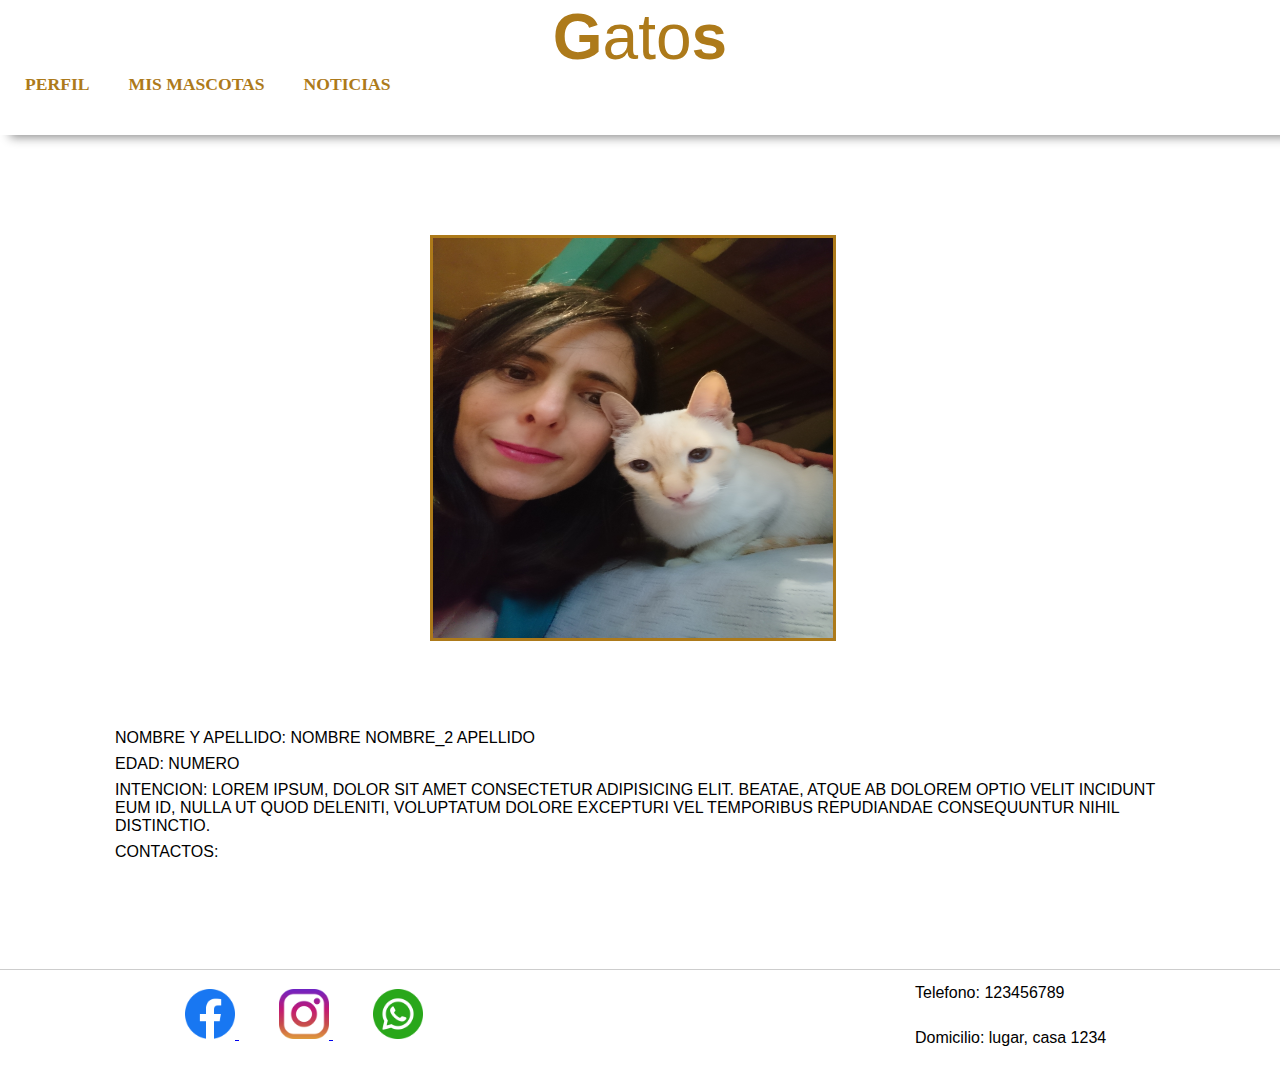
<file: index.html>
<!DOCTYPE html>
<html lang="es">
<head>
    <meta charset="UTF-8">
    <meta http-equiv="X-UA-Compatible" content="IE=edge">
    <meta name="viewport" content="width=device-width, initial-scale=1.0">
    <link rel="stylesheet" href="style.css">
    <title>Gatos</title>
</head>
<body>
    <header>
        <div class="logo">
            <h1 class="primera-letra">G</h1><p class="texto">ato</p><h2 class="ultima-letra">s</h2>
        </div>
        
        <nav>
            <ul>
                <a href="index.html">Perfil</a>
                <a href="mis_mascotas.html">Mis  Mascotas</a>
                <a href="noticias.html">Noticias</a>
            </ul>
        </nav>
    </header>

    <main>
        <img src="imagenes/foto-perfil.jpg.JPG" class="foto" name="foto perfil">
        <div class="descripcion">
            <p>Nombre y Apellido: nombre nombre_2 apellido</p>
            <p>Edad: numero</p>
            <p>
                Intencion: Lorem ipsum, dolor sit amet consectetur adipisicing elit. 
                Beatae, atque ab dolorem optio velit incidunt eum id, nulla ut quod deleniti, voluptatum dolore excepturi vel temporibus repudiandae consequuntur nihil distinctio.
            </p>
            <p>
                Contactos: 
            </p>
        </div>
    </main>

    <footer>
        <div class="redes_soc">

            <a href="#" class="facebook" name="Facebook">
                <img src="iconos/facebook.png" alt="">
            </a>
            <a href="#" class="instagram" name="Instagram">
                <img src="iconos/instagram.png" alt="">
            </a>
            <a href="#" class="whatsapp" name="whatsapp">
                <img src="iconos/whatsapp.png" alt="">
            </a>
        </div>
        <div class="info">
            <p>Telefono: 123456789</p>
            <p>Domicilio: lugar, casa 1234</p>
        </div>
    </footer>
</body>
</html>
</file>
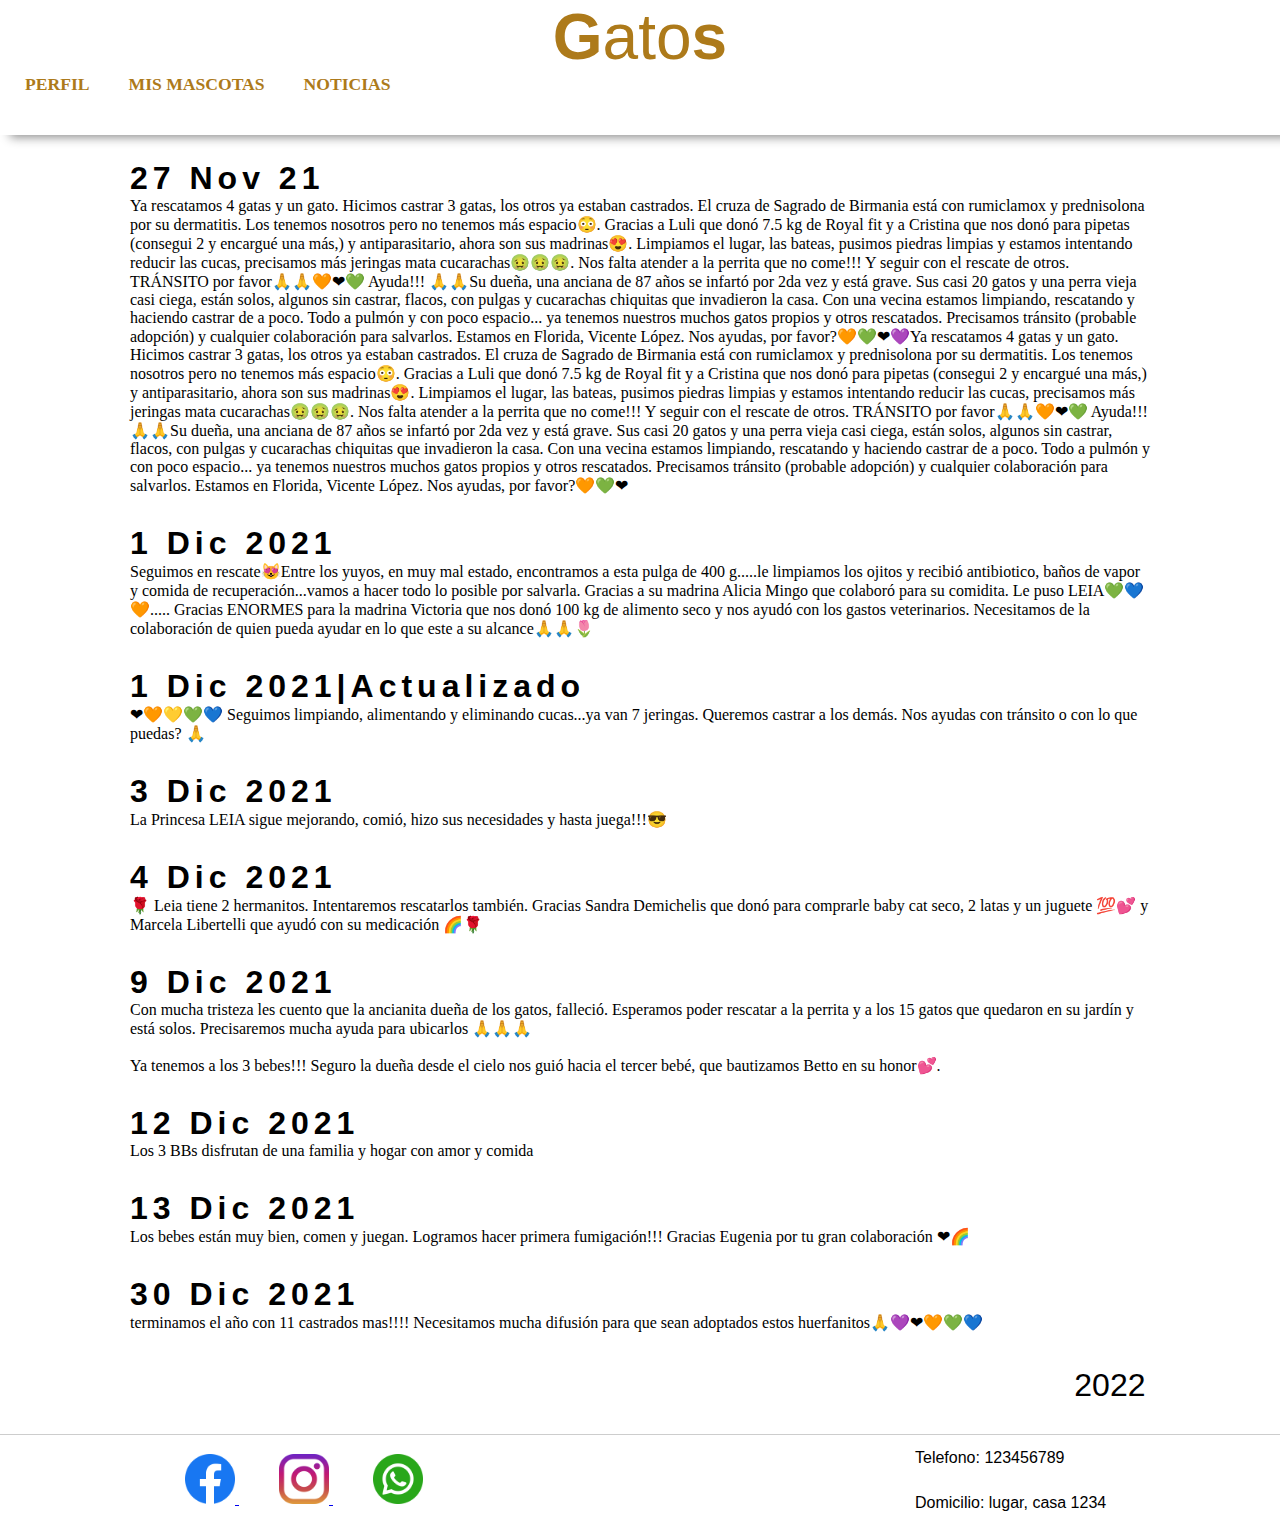
<file: noticias.html>
<!DOCTYPE html>
<html lang="es">
<head>
    <meta charset="UTF-8">
    <meta http-equiv="X-UA-Compatible" content="IE=edge">
    <meta name="viewport" content="width=device-width, initial-scale=1.0">
    <link rel="stylesheet" href="style.css">
    <link rel="stylesheet" href="noticias_style.css">
    <title>Gatos</title>
</head>
<body>
    <header>
        <div class="logo">
            <h1 class="primera-letra">G</h1><p class="texto">ato</p><h2 class="ultima-letra">s</h2>
        </div>
        
        <nav>
            <ul>
                <a href="index.html">Perfil</a>
                <a href="mis_mascotas.html">Mis Mascotas</a>
                <a href="#">Noticias</a>
            </ul>
        </nav>
    </header>
    <main class="cuerpo">
        <div class="noti">
            <h1>27 Nov 21</h1>
            <p>
                Ya rescatamos 4 gatas y un gato. Hicimos castrar 3 gatas, los otros ya estaban castrados. El cruza de Sagrado de Birmania está con rumiclamox y prednisolona por su dermatitis. Los tenemos nosotros pero no tenemos más espacio😳. Gracias a Luli que donó 7.5 kg de Royal fit y a Cristina que nos donó para pipetas (consegui 2 y encargué una más,) y antiparasitario, ahora son sus madrinas😍. Limpiamos el lugar, las bateas, pusimos piedras limpias y estamos intentando reducir las cucas, precisamos más jeringas mata cucarachas🤢🤢🤢. Nos falta atender a la perrita que no come!!! Y seguir con el rescate de otros. TRÁNSITO por favor🙏🙏🧡❤💚
                Ayuda!!! 🙏🙏Su dueña, una anciana de 87 años se infartó por 2da vez y está grave. Sus casi 20 gatos y una perra vieja casi ciega, están solos, algunos sin castrar, flacos, con pulgas y cucarachas chiquitas que invadieron la casa. Con una vecina estamos limpiando, rescatando y haciendo castrar de a poco. Todo a pulmón y con poco espacio... ya tenemos nuestros muchos gatos propios y otros rescatados. Precisamos tránsito (probable adopción) y cualquier colaboración para salvarlos. Estamos en Florida, Vicente López. Nos ayudas, por favor?🧡💚❤💜Ya rescatamos 4 gatas y un gato. Hicimos castrar 3 gatas, los otros ya estaban castrados. El cruza de Sagrado de Birmania está con rumiclamox y prednisolona por su dermatitis. Los tenemos nosotros pero no tenemos más espacio😳. Gracias a Luli que donó 7.5 kg de Royal fit y a Cristina que nos donó para pipetas (consegui 2 y encargué una más,) y antiparasitario, ahora son sus madrinas😍. Limpiamos el lugar, las bateas, pusimos piedras limpias y estamos intentando reducir las cucas, precisamos más jeringas mata cucarachas🤢🤢🤢. Nos falta atender a la perrita que no come!!! Y seguir con el rescate de otros. TRÁNSITO por favor🙏🙏🧡❤💚
                Ayuda!!! 🙏🙏Su dueña, una anciana de 87 años se infartó por 2da vez y está grave. Sus casi 20 gatos y una perra vieja casi ciega, están solos, algunos sin castrar, flacos, con pulgas y cucarachas chiquitas que invadieron la casa. Con una vecina estamos limpiando, rescatando y haciendo castrar de a poco. Todo a pulmón y con poco espacio... ya tenemos nuestros muchos gatos propios y otros rescatados. Precisamos tránsito (probable adopción) y cualquier colaboración para salvarlos. Estamos en Florida, Vicente López. Nos ayudas, por favor?🧡💚❤
            </p>
        </div>
        <div class="noti">
            <h1>1 Dic 2021</h1>
            <p>
                Seguimos en rescate😻Entre los yuyos, en muy mal estado, encontramos a esta pulga de 400 g.....le limpiamos los ojitos y recibió antibiotico, baños de vapor y comida de recuperación...vamos a hacer todo lo posible por salvarla. Gracias a su madrina Alicia Mingo que colaboró para su comidita. Le puso LEIA💚💙🧡.....
                Gracias ENORMES para la madrina Victoria que nos donó 100 kg de alimento seco y nos ayudó con los gastos veterinarios.
                Necesitamos de la colaboración de quien pueda ayudar en lo que este a su alcance🙏🙏🌷
            </p>
        </div>
        <div class="noti">
            <h1>1 Dic 2021|Actualizado</h1>
            <p>
                ❤🧡💛💚💙
                Seguimos limpiando, alimentando y eliminando cucas...ya van 7 jeringas. Queremos castrar a los demás. Nos ayudas con tránsito o con lo que puedas? 🙏
            </p>
        </div>
        <div class="noti">
            <h1>3 Dic 2021</h1>
            <p>
                La Princesa LEIA sigue mejorando, comió, hizo sus necesidades y hasta juega!!!😎
            </p>
        </div>
        <div class="noti">
            <h1>4 Dic 2021</h1>
            <p>
                🌹
                Leia tiene 2 hermanitos. Intentaremos rescatarlos también.
                Gracias Sandra Demichelis que donó para comprarle baby cat seco, 2 latas y un juguete 💯💕 y Marcela Libertelli que ayudó con su medicación 🌈🌹
            </p>
        </div>
        <div class="noti">
            <h1>9 Dic 2021</h1>
            <p>
                Con mucha tristeza les cuento que la ancianita dueña de los gatos, falleció.
                Esperamos poder rescatar a la perrita y a los 15 gatos que quedaron en su jardín y está solos. Precisaremos mucha ayuda para ubicarlos 🙏🙏🙏
            </br></br>
            Ya tenemos a los 3 bebes!!! Seguro la dueña desde el cielo nos guió hacia el tercer bebé, que bautizamos Betto en su honor💕.
        </p>
    </div>
    <div class="noti">
        <h1>12 Dic 2021</h1>
        <p>
            Los 3 BBs disfrutan de una familia y hogar con amor y comida
        </p>
    </div>
    <div class="noti">
            <h1>13 Dic 2021</h1>
            <p>
                Los bebes están muy bien, comen y juegan. Logramos hacer primera fumigación!!! Gracias Eugenia por tu gran colaboración ❤🌈
            </p>
        </div>
        <div class="noti">
            <h1>30 Dic 2021</h1>
            <p>
                terminamos el año con 11 castrados mas!!!! Necesitamos mucha difusión para que sean adoptados estos huerfanitos🙏💜❤🧡💚💙
            </p>
        </div>
        
        <div class="sigui">
            <a href="noticias_2.html">2022</a>
        </div>

    </main>

    <footer>
        <div class="redes_soc">

            <a href="#" class="facebook" name="Facebook">
                <img src="iconos/facebook.png" alt="">
            </a>
            <a href="#" class="instagram" name="Instagram">
                <img src="iconos/instagram.png" alt="">
            </a>
            <a href="#" class="whatsapp" name="whatsapp">
                <img src="iconos/whatsapp.png" alt="">
            </a>
        </div>
        <div class="info">
            <p>Telefono: 123456789</p>
            <p>Domicilio: lugar, casa 1234</p>
        </div>
    </footer>

</body>

</html>
</file>
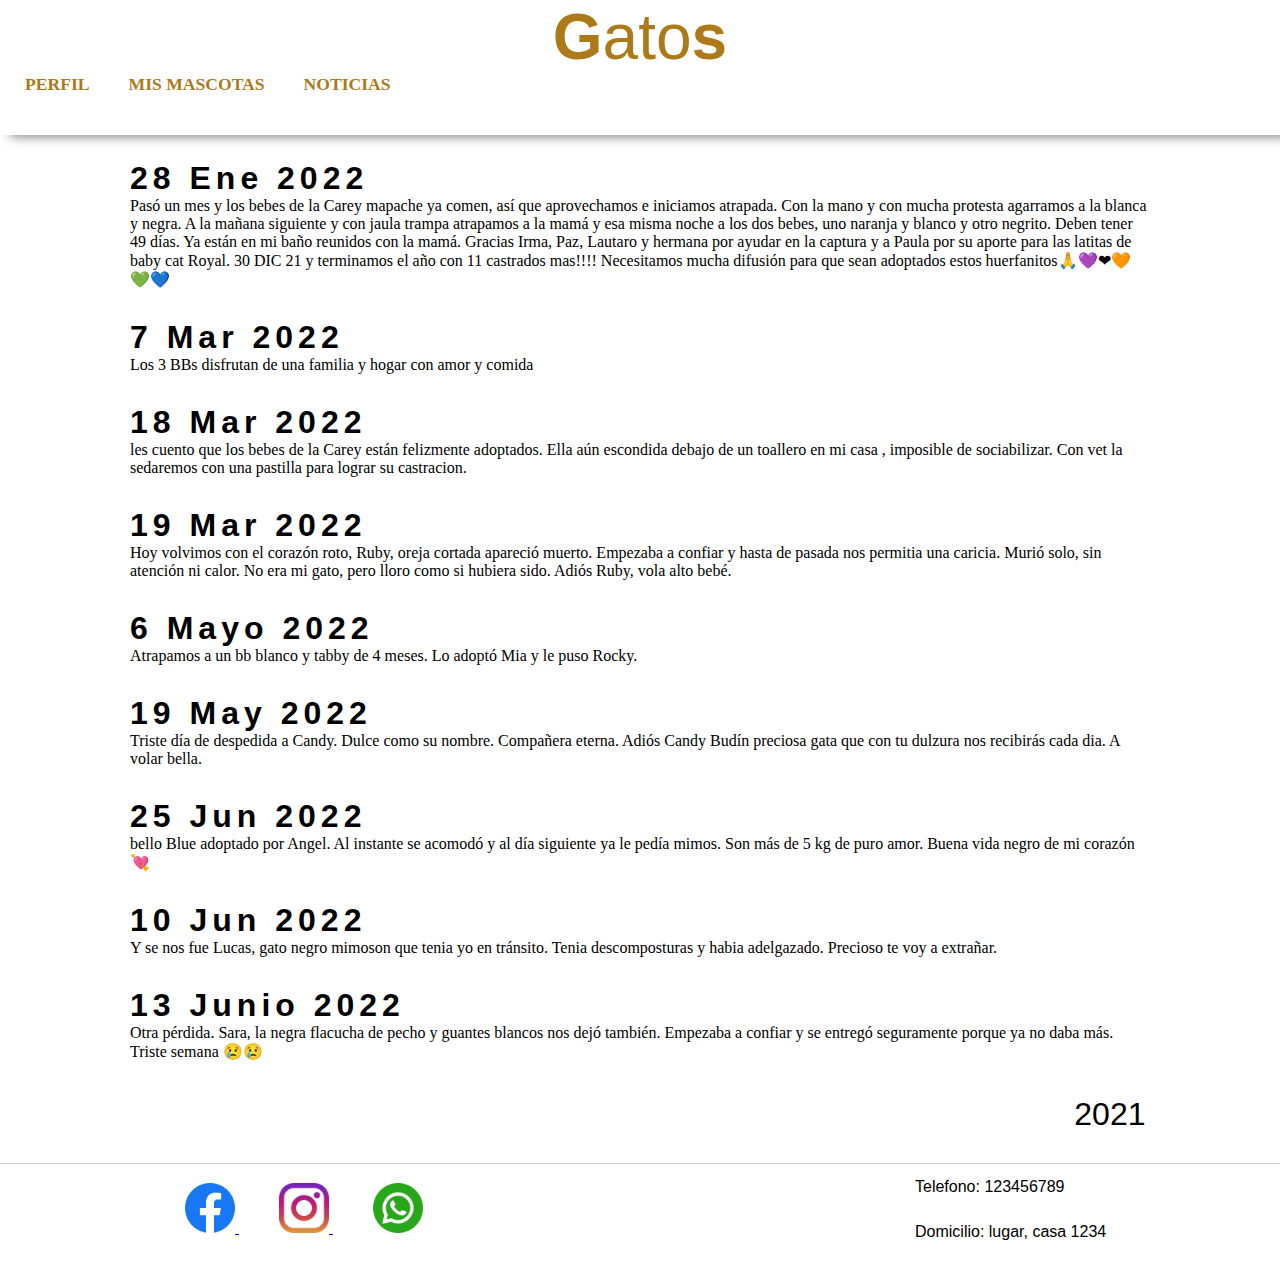
<file: noticias_2.html>
<!DOCTYPE html>
<html lang="es">
<head>
    <meta charset="UTF-8">
    <meta http-equiv="X-UA-Compatible" content="IE=edge">
    <meta name="viewport" content="width=device-width, initial-scale=1.0">
    <link rel="stylesheet" href="style.css">
    <link rel="stylesheet" href="noticias_style.css">
    <title>Gatos</title>
</head>
<body>
    <header>
        <div class="logo">
            <h1 class="primera-letra">G</h1><p class="texto">ato</p><h2 class="ultima-letra">s</h2>
        </div>
        
        <nav>
            <ul>
                <a href="index.html">Perfil</a>
                <a href="mis_mascotas.html">Mis Mascotas</a>
                <a href="noticias.html">Noticias</a>
            </ul>
        </nav>
    </header>
    <main class="cuerpo">
        <div class="noti">
            <h1>28 Ene 2022</h1>
            <p>
                Pasó un mes y los bebes de la Carey mapache ya comen, así que aprovechamos e iniciamos atrapada. Con la mano y con mucha protesta agarramos a la blanca y negra. A la mañana siguiente y con jaula trampa atrapamos a la mamá y esa misma noche a los dos bebes, uno naranja y blanco y otro negrito. Deben tener 49 días. Ya están en mi baño reunidos con la mamá. Gracias Irma, Paz, Lautaro y hermana por ayudar en la captura y a Paula por su aporte para las latitas de baby cat Royal.
                30 DIC 21 y terminamos el año con 11 castrados mas!!!! Necesitamos mucha difusión para que sean adoptados estos huerfanitos🙏💜❤🧡💚💙
            </p>
        </div>
        <div class="noti">
            <h1>7 Mar 2022</h1>
            <p>
                Los 3 BBs disfrutan de una familia y hogar con amor y comida
            </p>
        </div>
        <div class="noti">
            <h1>18 Mar 2022</h1>
            <p>
                les cuento que los bebes de la Carey están felizmente adoptados. Ella aún escondida debajo de un toallero en mi casa , imposible de sociabilizar. Con vet la sedaremos con una pastilla para lograr su castracion.
            </p>
        </div>
        <div class="noti">
            <h1>19 Mar 2022</h1>
            <p>
                Hoy volvimos con el corazón roto, Ruby, oreja cortada apareció muerto. Empezaba a confiar y hasta de pasada nos permitia una caricia. Murió solo, sin atención ni calor. No era mi gato, pero lloro como si hubiera sido. Adiós Ruby, vola alto bebé.
            </p>
        </div>
        <div class="noti">
            <h1>6 Mayo 2022</h1>
            <p>
                Atrapamos a un bb blanco y tabby de 4 meses. Lo adoptó Mia y le puso Rocky.
            </p>
        </div>
        <div class="noti">
            <h1>19 May 2022</h1>
            <p>
                Triste día de despedida a Candy. Dulce como su nombre. Compañera eterna. Adiós Candy Budín preciosa gata que con tu dulzura nos recibirás cada dia. A volar bella.
            </p>
        </div>
        <div class="noti">
            <h1>25 Jun 2022</h1>
            <p>
                bello Blue adoptado por Angel. Al instante se acomodó y al día siguiente ya le pedía mimos. Son más de 5 kg de puro amor. Buena vida negro de mi corazón 💘
            </p>
        </div>
        <div class="noti">
            <h1>10 Jun 2022</h1>
            <p>
                Y se nos fue Lucas, gato negro mimoson que tenia yo en tránsito. Tenia descomposturas y habia adelgazado. Precioso te voy a extrañar.
            </p>
        </div>
        <div class="noti">
            <h1>13 Junio 2022</h1>
            <p>
                Otra pérdida. Sara, la negra flacucha de pecho y guantes blancos nos dejó también. Empezaba a confiar y se entregó seguramente porque ya no daba más. Triste semana 😢😢
            </p>
        </div>
        
        <div class="sigui">
            <a href="noticias.html">2021</a>
        </div>

    </main>

    <footer>
        <div class="redes_soc">

            <a href="#" class="facebook" name="Facebook">
                <img src="iconos/facebook.png" alt="">
            </a>
            <a href="#" class="instagram" name="Instagram">
                <img src="iconos/instagram.png" alt="">
            </a>
            <a href="#" class="whatsapp" name="whatsapp">
                <img src="iconos/whatsapp.png" alt="">
            </a>
        </div>
        <div class="info">
            <p>Telefono: 123456789</p>
            <p>Domicilio: lugar, casa 1234</p>
        </div>
    </footer>

</body>

</html>
</file>
<file: style.css>
*{
    margin: 0;
    padding: 0;
    box-sizing: content-box;
}

/* Header */

header{
    height: 135px;
    justify-content: center;
    box-shadow: 10px 2px 10px #888888;
    margin: 0 auto;

}

.logo{
    display: flex;
    flex-direction: row;
    justify-content: center;
    font-size: 4rem;
    font-family: 'Lucida Sans', 'Lucida Sans Regular', 'Lucida Grande', 'Lucida Sans Unicode', Geneva, Verdana, sans-serif;
}

.primera-letra{
    color: rgb(173, 122, 26);
    font-size: 4rem;
    font-family: 'Lucida Sans', 'Lucida Sans Regular', 'Lucida Grande', 'Lucida Sans Unicode', Geneva, Verdana, sans-serif;
}

.logo p{
    font-size: 4rem;
    font-family: 'Lucida Sans', 'Lucida Sans Regular', 'Lucida Grande', 'Lucida Sans Unicode', Geneva, Verdana, sans-serif;
    color: rgb(173, 122, 26);
}

.ultima-letra{
    color: rgb(173, 122, 26);
    font-size: 4rem;
    font-family: 'Lucida Sans', 'Lucida Sans Regular', 'Lucida Grande', 'Lucida Sans Unicode', Geneva, Verdana, sans-serif;
}


nav{
    padding: 0 15px;
    margin: auto;
}

nav ul a{
    padding: 10px;
    margin-right: 15px;
    text-decoration: none;
    color: rgb(173, 122, 26);
    font-size: 1.1rem;
    font-weight: bold;
    text-transform: uppercase;
}

nav ul a:hover{
    color: white;
    background-color: rgb(173, 122, 26);
    padding: 15px;
}

/* Main */
main{
    width: 1050px;
    /*border: 1px solid red;*/
    margin: auto;
    padding: 100px;
}

.foto{
    margin: 0 30% 8%;
    width: 400px;
    height: 400px;
    border: 3px solid rgb(173, 122, 26);
}

.descripcion{
    font-family: 'Segoe UI', Tahoma, Geneva, Verdana, sans-serif;
}

.descripcion p{
    margin-bottom: 8px;
    text-transform: uppercase;
}



/* Footer */
footer{
    height: 100px;
    border-top:1px solid #8888886b;
    display: flex;
    padding: 0 10px 0 0;
    justify-content: space-around;
    margin: auto;
}

.redes_soc{
    margin-top: 1.5%;
    width: 400px;
}

.facebook ,.instagram,.whatsapp{
    width: 50px;
    height: 70px;
    margin: 0 10px;
}

.facebook img,.instagram img,.whatsapp img{
    height: 50px;
    margin-left: 20px;
}

.info{
    width: 200px;
    margin-left: 50px;
}

.info p{
    font-family:'Segoe UI', Tahoma, Geneva, Verdana, sans-serif;
    line-height: 45px;
}

@media (max-width:450px){
    main{
        width: 100%;
        margin: auto;
        padding: 0;
    }

    nav{
        padding-left: 30px;       
    }
    
    header{
        height: 200px;
    }


    nav ul a{
        padding: 10px;
        margin-right: 10px;
        text-decoration: none;
        color: rgb(173, 122, 26);
        font-size: 0.9rem;
        font-weight: bold;
        text-transform: uppercase;
    }
    .foto{
        height: 200px;
        width: 200px;
        margin: 30px 25%;
        margin-bottom: 20px;
    }
    
    .descripcion{
        font-family: 'Segoe UI', Tahoma, Geneva, Verdana, sans-serif;
        font-size: 0.9rem;   
        padding: 5px;
    }

    
    .descripcion p{
        margin: 10px;
    }

    .facebook img,.instagram img,.whatsapp img{
        height: 38px;
        margin-left: 10px;
    }
    .info p{
        font-family:'Segoe UI', Tahoma, Geneva, Verdana, sans-serif;
        line-height: 35px;
    }

    .redes_soc{
        margin-top: 12.5%;
    }
}
</file>
<file: noticias_style.css>
.cuerpo{
    padding: 10px;
}



.noti{
    padding: 15px;
}

.noti h1{
    font-family: 'Franklin Gothic Medium', 'Arial Narrow', Arial, sans-serif;
    letter-spacing: 5px;
}

.noti p{
    font-family:Cambria, Cochin, Georgia, Times, 'Times New Roman', serif;
}

.sigui{
    padding: 20px;
}

.sigui a{
    font-size: 2rem;
    font-family: 'Franklin Gothic Medium', 'Arial Narrow', Arial, sans-serif;
    margin-left: 93%;
    text-decoration: none;
    color: black;
}

.sigui a:hover{
    color: rgb(173, 122, 26);
}

@media (max-width:450px){
    .cuerpo{
        padding: 0;
        width: 100%;
    }
    .sigui a{
        margin-left: 80%;
    }
    
}
</file>
